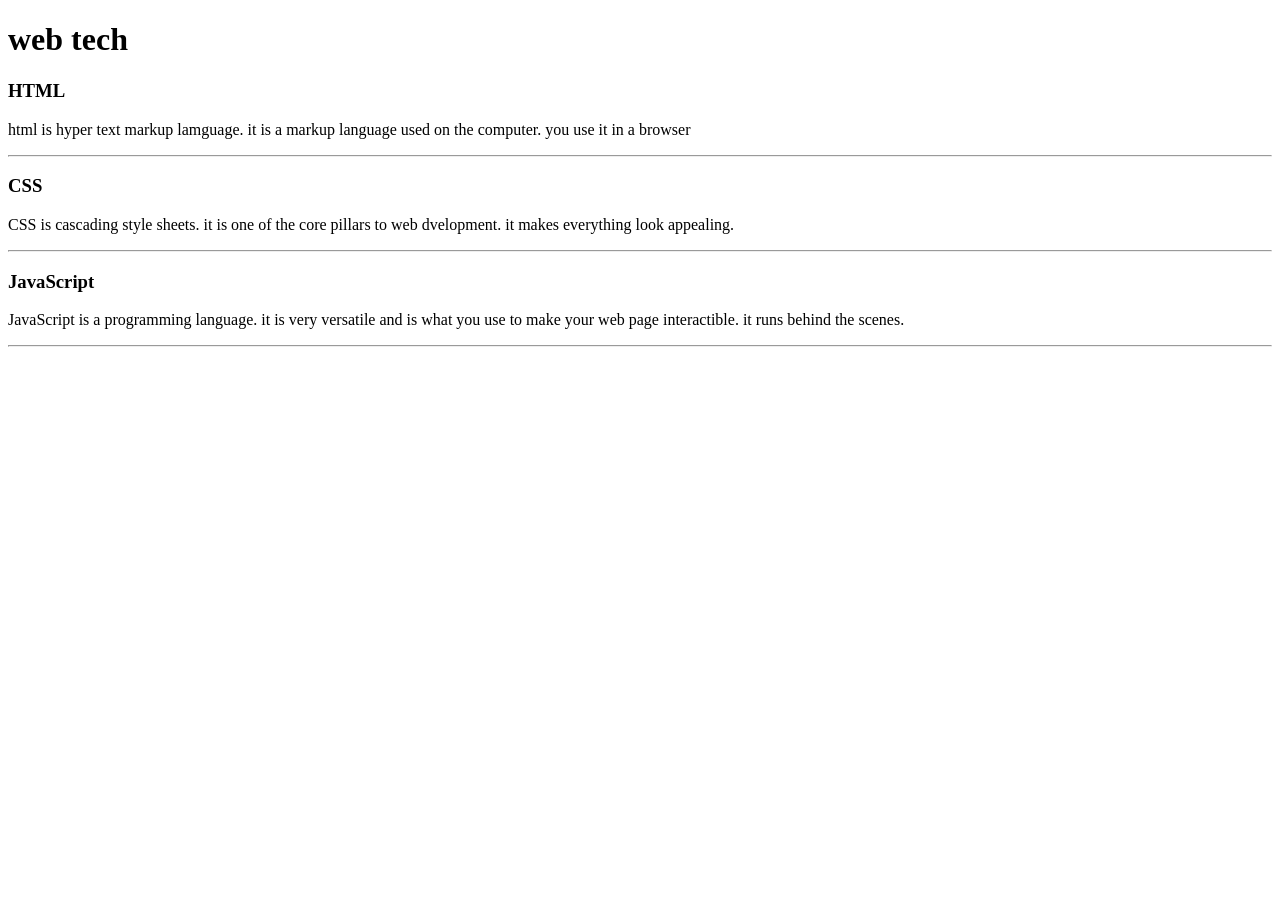
<file: WebDev_Unit1/WDLesson1_1Practical/index.html>
<!DOCTYPE html>
<!-- Lesson 1:How do we display text on a web page?
     Resources 
      https://www.w3schools.com/html/html_intro.asp
      https://www.w3schools.com/tags/tag_hr.asp
      https://www.w3schools.com/tags/tag_hn.asp
      https://www.w3schools.com/tags/tag_p.asp
-->

<html>
  <head>
    <!-- Challenge 1: Change the title of the page to Web Technologies -->
    <title>Web Tech</title>
  </head>
  <body>
    <!-- Challenge 2: Create a heading, h1 for Web Technologies -->
    <h1>web tech</h1>
    
    <!-- Challenge 3: Create a heading, h3 for HTML -->
     <h3>HTML</h3>

    <!-- Challenge 4: Create a paragraph explaining what is HTML. At least 3 sentences. -->
    <p>html is hyper text markup lamguage. it is a markup language used on the computer. you use it in a browser</p>

    <!-- Challenge 4a: Insert a horizontal rule, hr -->
    
     <hr>
  
    <!-- Challenge 5: Create a heading, h3 for CSS -->
    <h3>CSS</h3>

    <!-- Challenge 6: Create a paragraph explaining what is CSS.  At least 3 sentences. -->
    <p>CSS is cascading style sheets. it is one of the core pillars to web dvelopment. it makes everything look appealing.</p>
    <!-- Challenge 6a: Insert a horizontal rule, hr -->
    <hr> 
    <!-- Challenge 7: Create a heading, h3 for JavaScript -->
    <h3>JavaScript</h3>
    <!-- Challenge 8: Create a paragraph explaining what is JavaScript.  At least 3 sentences. -->
    <p>JavaScript is a programming language. it is very versatile and is what you use to make your web page interactible. it runs behind the scenes.</p>
   
    <!-- Challenge 8a: Insert a horizontal rule, hr -->
    <hr> 
    
    <!-- Challenge Bonus: Similar to the concepts above add one more web technology using a heading and paragraph.  Here are some suggestions of concepts: JQuery, Bootstrap, AFrame -->
  </body>
</html>
</file>
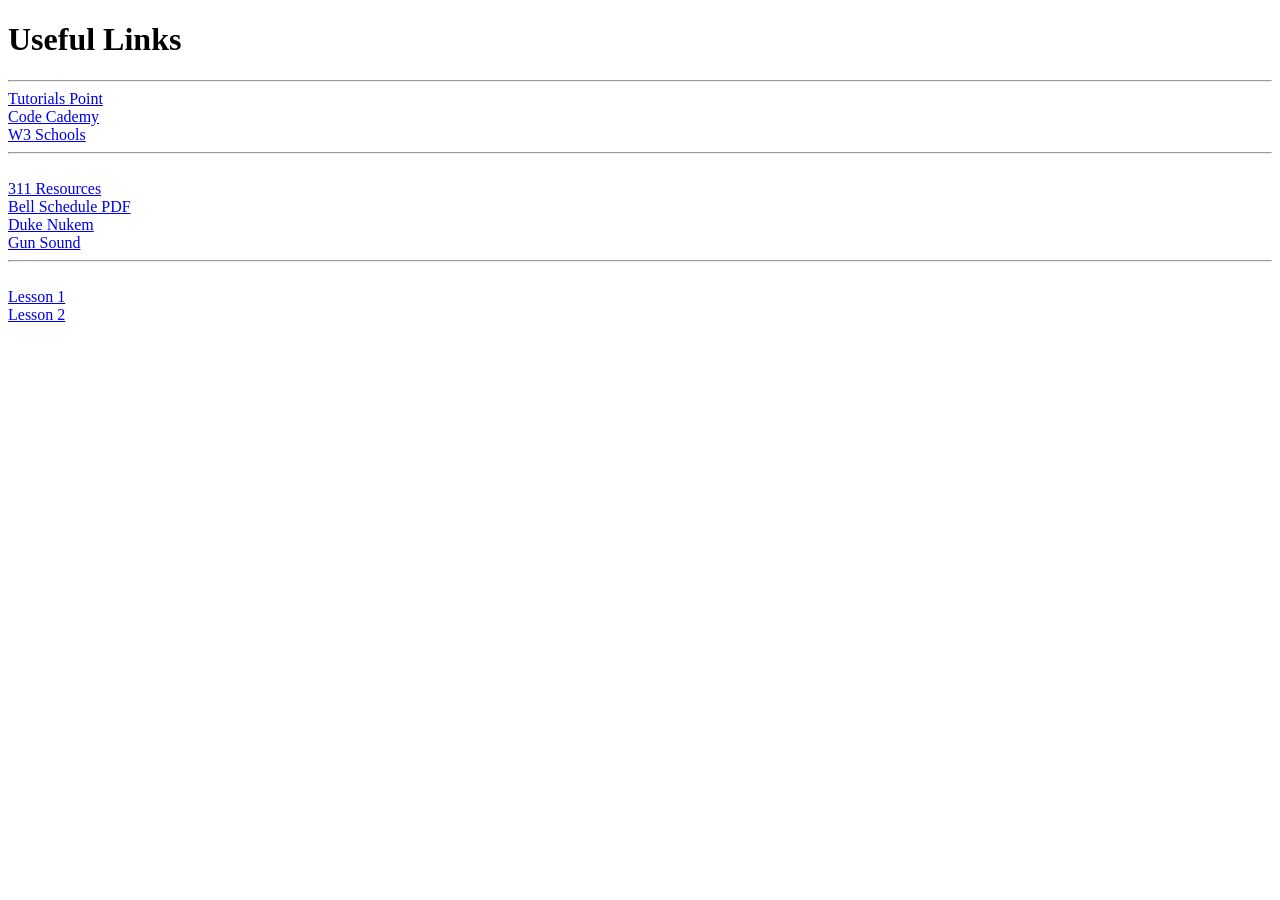
<file: WebDev_Unit1/WDLesson1_3Practical/index.html>
<!DOCTYPE html>
<!-- Lesson 3: How do we hyperlink resources?
<!-- Resources 
      https://www.w3schools.com/html/html_links.asp
      https://www.w3schools.com/tags/tag_a.asp
-->

<html>
  <head>
    <title>Exploring Links</title>
  </head>
  <body>
    <!-- Example of a link to a website 
        <a href="http://www.baysidehighschool.org/"> w3schools </a> 
    -->
    <!-- Challenge 1: Add a heading for "Useful Links". -->
     <h1>Useful Links</h1>

    <!-- Challenge 2: Add a horizontal rule underneath. -->
     <hr>

    <!-- Challenge 3: Create a link to https://www.tutorialspoint.com/ -->
     <a href="https://www.tutorialspoint.com"> Tutorials Point</a>

    <!-- Challenge 4: Add a break to skip down to the next line -->
     <br>

    <!-- Challenge 5: Create a link to https://www.codecademy.com/ -->
     <a href="https://www.codecademy.com"> Code Cademy</a>

    <!-- Challenge 6: Add a break to skip down to the next line -->
     <br>
  
    <!-- Challenge 7: Create a link to https://www.w3schools.com/ -->
     <a href="https://www.w3schools.com"> W3 Schools</a>
    
    <!-- Challenge 8: Add a horizontal rule and break -->
     <hr>
     <br>
 
    <!-- Example of link to an internal sources 
      <a href="resources/dukenukem.jpg"> Duke Nukem </a> <br>
    -->
    <!-- Challenge 9: Create links for the rest of the items located in resources -->
     <a href="resources/311Data.js"> 311 Resources</a>
     <br>
     <a href="resources/BellSchedule.pdf"> Bell Schedule PDF</a>
     <br>
     <a href="resources/dukenukem.jpg"> Duke Nukem</a>
     <br>
     <a href="resources/GUN.WAV"> Gun Sound</a>
     <hr>
     <br>

     

    <!-- Challenge Bonus: Create links to your Lesson 1 and Lesson 2 Activities.  Hint: Use the same link that you posted in Google Classroom for the submission of each Lesson Activity -->
  <a href="https://rijjai.github.io/WebDev/WebDev_Unit1/WDLesson1_1Practical/index.html"> Lesson 1</a>
  <br>
  <a href="https://rijjai.github.io/WebDev/WebDev_Unit1/WDLesson1_2Practical/index.html"> Lesson 2</a>

  </body>

</html>
</file>
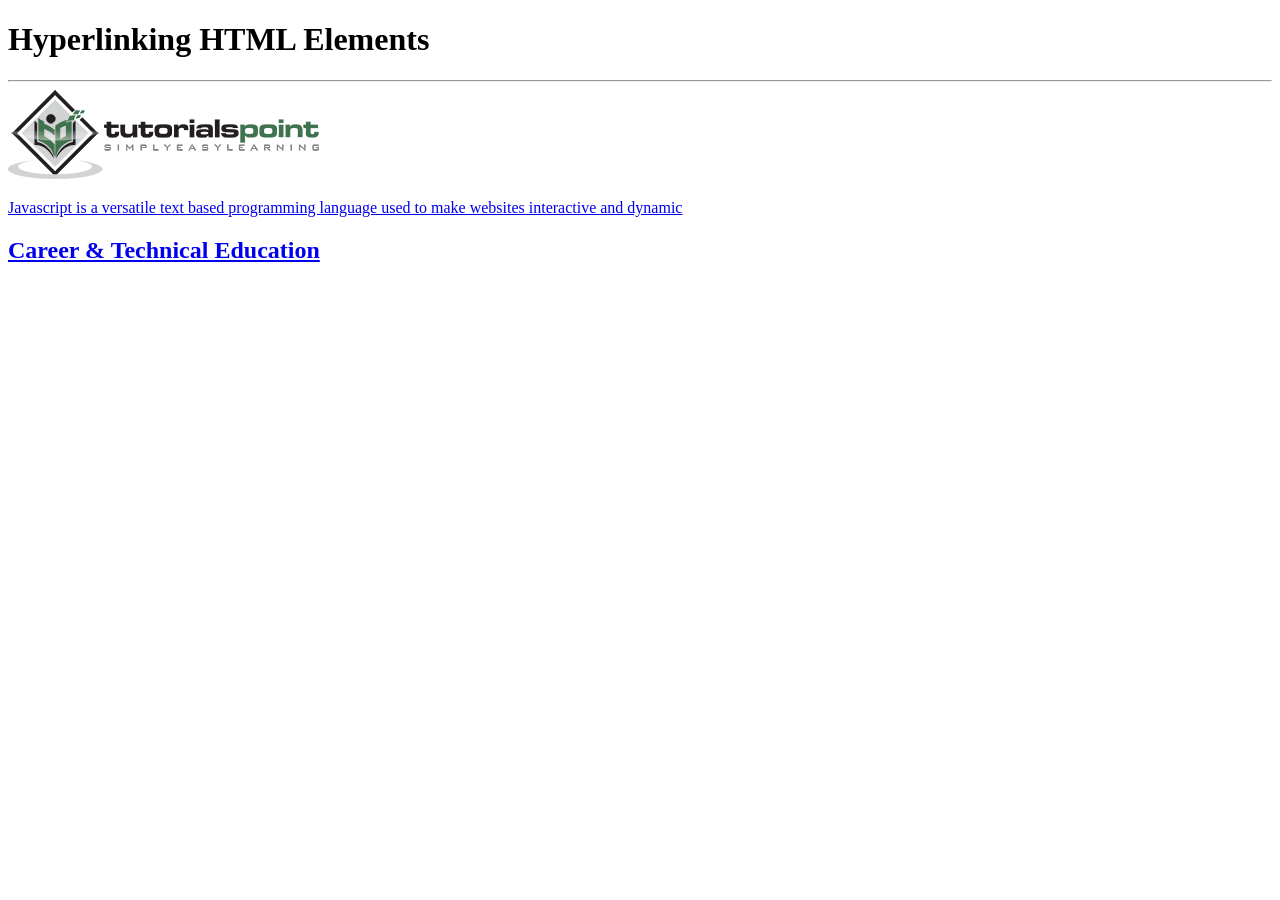
<file: WebDev_Unit1/WDLesson1_4Practical/index.html>
<!DOCTYPE html>
<!-- WD Lesson 1.4: How can we make HTML Elements into hyperlinks? -->
<!-- Resources 
      https://www.w3schools.com/html/html_links.asp
      https://www.w3schools.com/tags/tag_a.asp
-->

<html>
  <head>
    <title>Exploring Links II</title>
  </head>
  <body>
    <!-- Example of an HTML Element as a link to a website that opens in a new tab
    <a href="https://www.w3schools.com/" target="_blank"> 
      <img src="w3schools.jpg" height="100">
    </a>
    --> 
    <!-- Challenge 1: Add a heading with "Hyperlinking HTML Elements" followed by a horizontal rule-->
     <h1>Hyperlinking HTML Elements</h1>
     <hr>

    <!-- Challenge 2: Add the image for tutorialpoints that is stored locally and make it
     a hyperlink to  https://www.tutorialspoint.com/ that will open in a new tab -->
     <a href="https://www.tutorialspoint.com/"> 
      <img src="tutorialpoint.png">
     </a>

    <!-- Challenge 3: Add a paragraph describing JavaScript and make the paragraph a hyperlink to 
     https://javascript.info/ that will open in the SAME tab.-->
     <a href="https://javascript.info/">
      <p>Javascript is a versatile text based programming language used to make websites interactive and dynamic</p>
     </a>

    <!-- Challenge 4: Add an <h2> for "Career & Technical Education" and make the heading a hyperlink to 
      the cte.html file which is stored internally in the folder.  
      Note: You can link to other web pages.  This is how websites are created! -->
      <a href="cte.html">
        <h2>Career & Technical Education</h2>
      </a>


    <!-- Challenge Bonus:  Complete all the challenges located in cte.html.  
     Note: Click on cte.html to open the html file and start editing. -->
     
  </body>
</html>
</file>
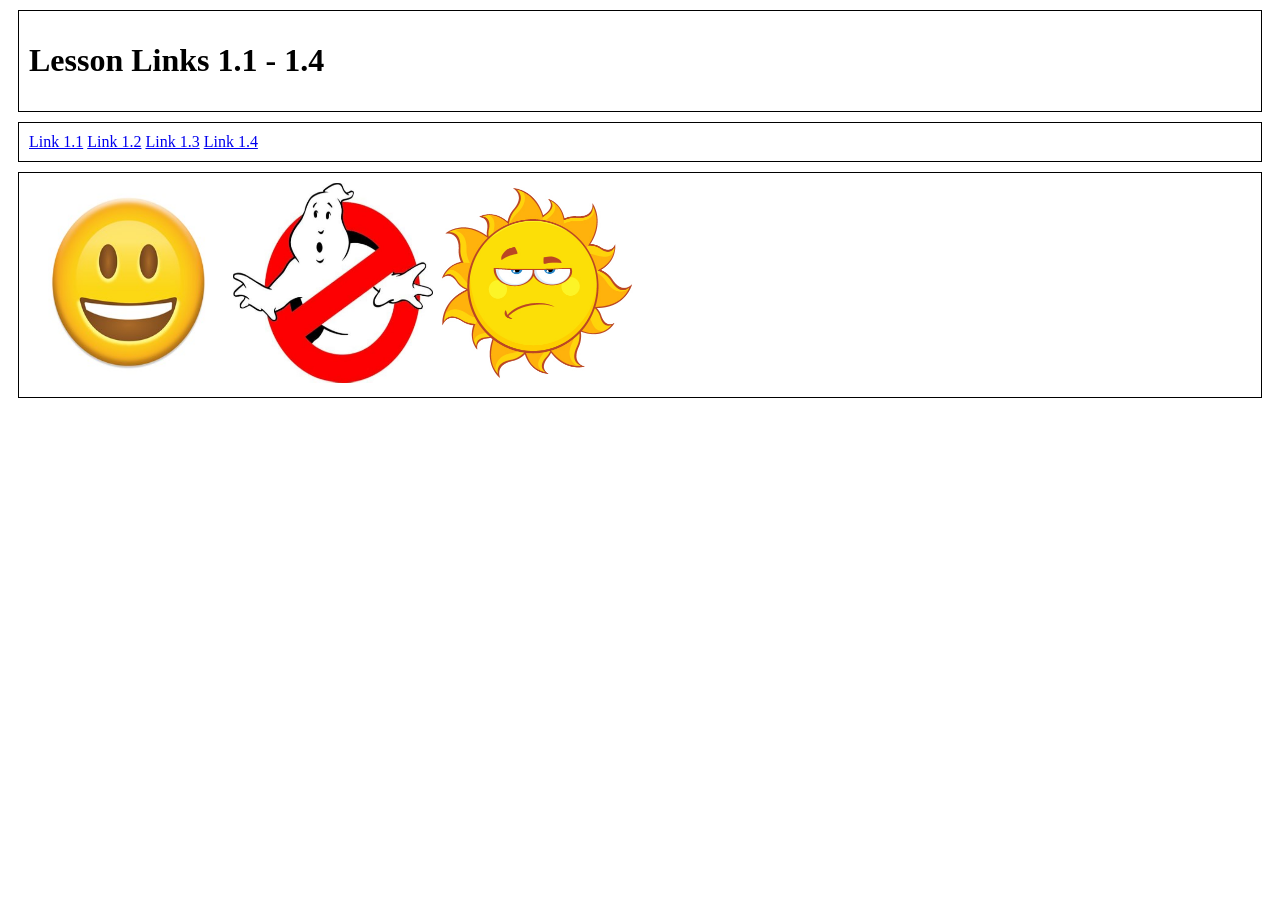
<file: WebDev_Unit1/WDLesson1_5Practical/index.html>
<!DOCTYPE html>
<!-- WD Lesson 1.5: How can we group elements on a page? -->
<!-- Resources 
      https://www.w3schools.com/html/html_blocks.asp
-->
<html>
  <head>
    <title>Exploring Containers</title>
    <link href="style.css" rel="stylesheet" type="text/css" />
  </head>
  <body>
    <!-- Challenge 1: Add the necessary containers to create each of the section shown in WDLesson1_5PracticalDiagram.png -->
    <div>

    <!-- Challenge 2: Within each container created, add the HTML elements specified in WDLesson1_5PracticalDiagram.png
         Note: Images for the last container are stored in the images folder.  Make the images the same height -->
        <h1>Lesson Links 1.1 - 1.4</h1>
    </div>

    <div>
        <a href="https://rijjai.github.io/WebDev/WebDev_Unit1/WDLesson1_1Practical/index.html">Link 1.1</a>
        <a href="https://rijjai.github.io/WebDev/WebDev_Unit1/WDLesson1_2Practical/index.html">Link 1.2</a>
        <a href="https://rijjai.github.io/WebDev/WebDev_Unit1/WDLesson1_3Practical/index.html">Link 1.3</a>
        <a href="https://rijjai.github.io/WebDev/WebDev_Unit1/WDLesson1_4Practical/index.html">Link 1.4</a>
    </div>
      <div>
        <img src="images/face.jpg" height="200" width="200">
        <img src="images/sign.jpg" height="200" width="200">
        <img src="images/sun.jpg" height="200" width="200">
      </div>
    

  </body>
</html>
</file>
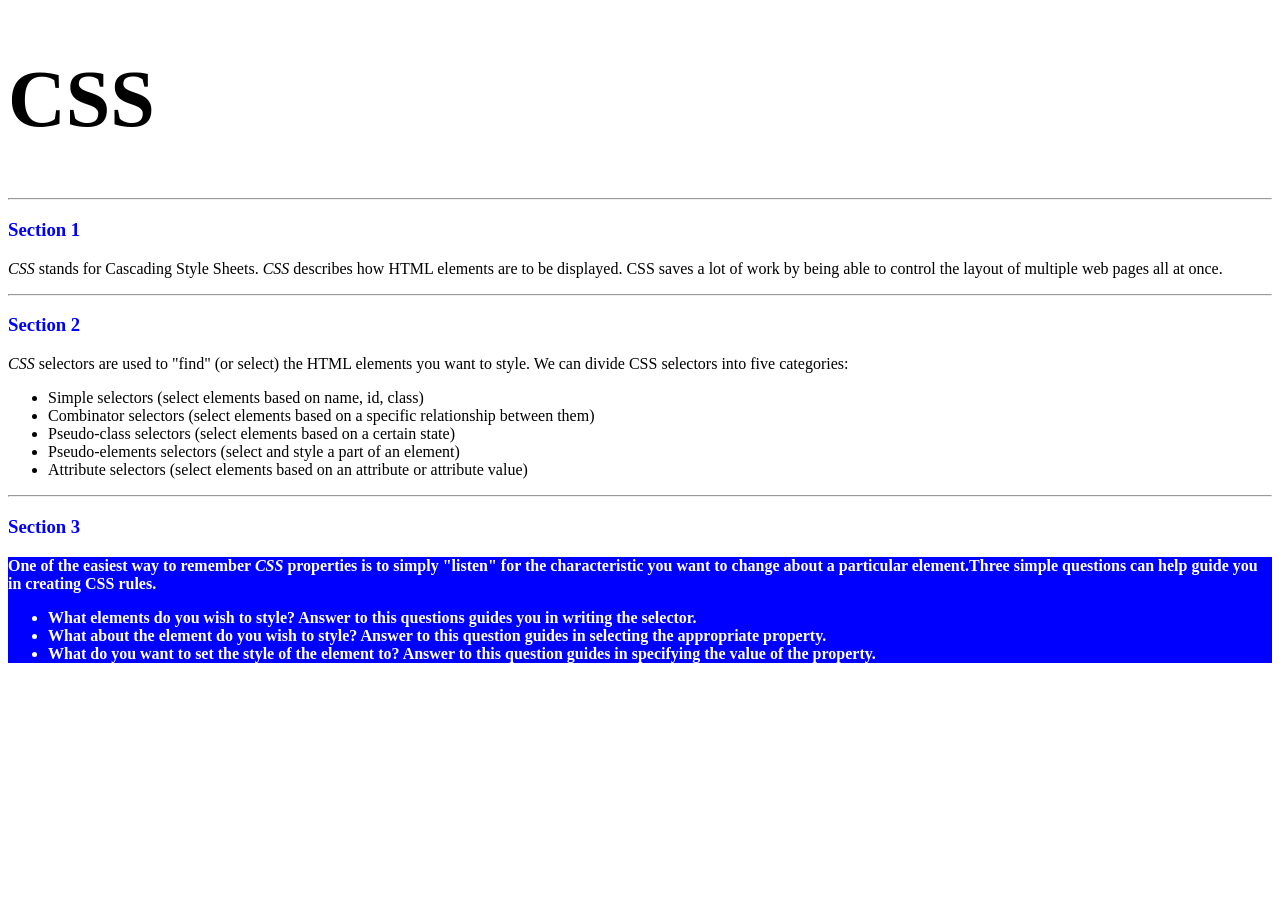
<file: WebDev_Unit2/WDLesson2_1Practical/index.html>
<!DOCTYPE html>
<!-- WD Lesson 2.1: What is CSS? -->
<!-- Resources 
      https://www.w3schools.com/css/css_intro.asp
-->
<html>
  <head>
    <title>Edxploring CSS</title>
    <link href="style.css" rel="stylesheet" type="text/css" />
  </head>
  <body>
    <!-- All Challenges are in style.css -->
     
    <h1> CSS </h1>
    <hr>
    <h3>Section 1</h3>
    <p><span>CSS</span> stands for Cascading Style Sheets. <span>CSS</span> describes how HTML elements are to be displayed. CSS saves a lot of work by being able to control the layout of multiple web pages all at once.
    </p>
    <hr>
    <h3>Section 2</h3>
    <p>
      <span>CSS</span> selectors are used to "find" (or select) the HTML elements you want to style. We can divide CSS selectors into five categories:
        <ul>
          <li>Simple selectors (select elements based on name, id, class)</li>
          <li>Combinator selectors (select elements based on a specific relationship between them)</li>
          <li>Pseudo-class selectors (select elements based on a certain state)</li>
          <li>Pseudo-elements selectors (select and style a part of an element)</li>
          <li>Attribute selectors (select elements based on an attribute or attribute value)</li>
        </ul>
    </p>
    <hr>
    <h3>Section 3</h3>
    <div>
      One of the easiest way to remember <span>CSS</span> properties is to simply "listen" for the characteristic you want to change about a particular element.Three simple questions can help guide you in creating CSS rules.
        <ul>
          <li>What elements do you wish to style?  Answer to this questions guides you in writing the selector.</li>
          <li>What about the element do you wish to style?  Answer to this question guides in selecting the appropriate property.</li>
          <li>What do you want to set the style of the element to?  Answer to this question guides in specifying the value of the property.</li>
        </ul>
    </div>
  </body>
</html>
</file>
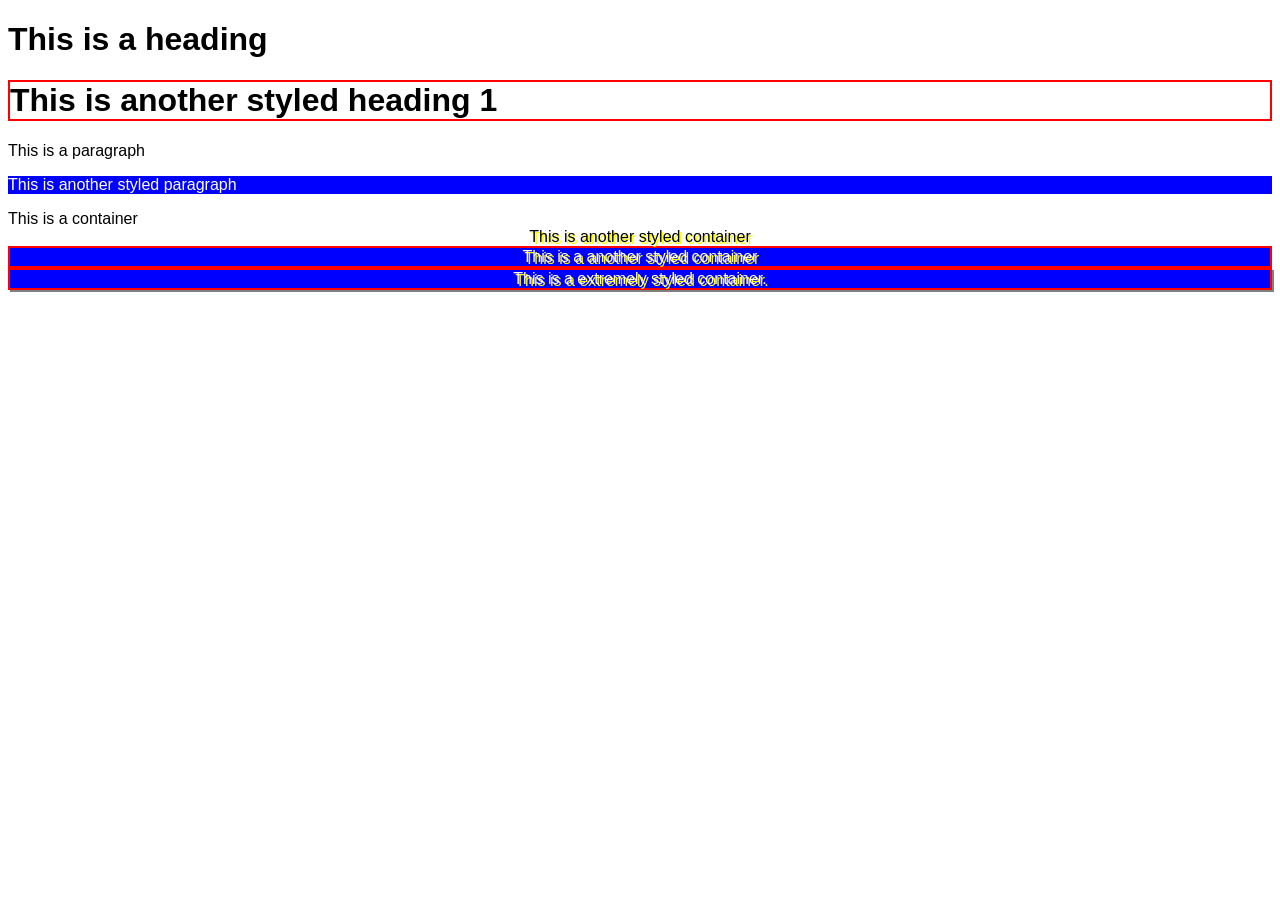
<file: WebDev_Unit2/WDLesson2_2Practical/index.html>
<!DOCTYPE html>
<!-- WD Lesson 2.2: How do we style groups of elements?-->
<!-- Resources 
      https://www.w3schools.com/css/default.asp 
      https://www.w3schools.com/css/css_selectors.asp 
-->
<html>
  <head>
    <title>Exploring Class Selectors</title>
    <link href="style.css" rel="stylesheet" type="text/css" />
  </head>
  <body>
    
    <h1>This is a heading</h1>
    <!-- Challenge 1: Create another heading 1 with the text "This is another styled heading 1."
         Add a class of "highlight" to the heading 1
      
    --> <h1 class="highlight">This is another styled heading 1</h1>
    <p> This is a paragraph </p>
    <!-- Challenge 2: Create another paragraph with the text "This is another styled paragraph."
         Add a class of "info" to the paragraph
    --><p class="info">This is another styled paragraph</p>

    <div> This is a container </div>
    <!-- Challenge 3: Create another container with the text "This is another styled container."
         Add a class of "special" to the container
    --><div class="special">This is another styled container</div>
    
    <!-- Challenge 4: Give the container below a class of info, highlight and special-->
    <div class="info highlight special"> This is a another styled container </div>

    <!-- Challenge Bonus: Give the container below a class of info, highlight, special and shadow-->
    <div class="info highlight special shadow"> This is a extremely styled container. </div>

    <!-- All other Challenges are in style.css -->
  </body>
</html>
</file>
<file: WebDev_Unit1/WDLesson1_5Practical/style.css>
div, span{
    border:1px solid black;
    padding:10px;
    margin:10px;
}
</file>
<file: WebDev_Unit2/WDLesson2_1Practical/style.css>
/* Comments in CSS are created like this. Notice the slash asterisk at the beginning and end */


/* Basic Structure of a CSS rule
selector{
  property: value;
}
*/


/* Challenge 1: Change color of the text for all the headings size 3 to blue */
h3{
  color:blue;
}
/* Challenge 2: Change the size for the font for all headings size 1 to 60pt */
  h1{
    font-size:60pt;
  }
/* Challenge 3: Change the style of the font for all spans to italic */
span{
  font-style:italic;
}
/* Challenge 4: Change the family of font being used for all paragraphs to "Arial" */
p{
  font-family:"Ariel";
}
/* Challenge 5: Change the family of font being used for all lists to "Comic Sans MS".  What element creates a list? */
ul{
  font-family:"Comic Sans Ms";
}
/* Chalenge 6: Change the background color of the div to blue, color of the text to white and the weight of the font to bold.*/
div{
  background-color:blue;
  color:white;
  font-weight:bold;
}
/* Hint:  You can specify several CSS rules for one element by separating the rules with semi-colons. Look at some examples on w3schools */
</file>
<file: WebDev_Unit2/WDLesson2_2Practical/style.css>
/* Basic Structure of a CSS rule using classes

.class{
  property: value;
}
*/

/* Challenge 5: Change the family of all elements to Arial */
*{
  font-family: Arial;
}

/* Challenge 6: Change the background color to blue, the color of the text to white for all elements 
with a class of "info" */
.info{
  background-color: blue;
  color: white;
}
/* Challenge 7: Add a border of 2px solid red for all elements with a class of "highlight" */
.highlight{
  border: solid red 2px;
}
/* Challenge 8: Align the text in the center and drop a shadow on the text of 2px 2px yellow  for 
all elements with a class of "special"
*/
.special{
  text-align: center;
  text-shadow:2px 2px yellow;
}
/* Challenge Bonus: Create a CSS rule for a class named "shadow".  
Apply a shadow to the box around the elements that is 2px 2px  gray. */ 
.shadow{
  box-shadow: 2px 2px gray;
}
</file>
